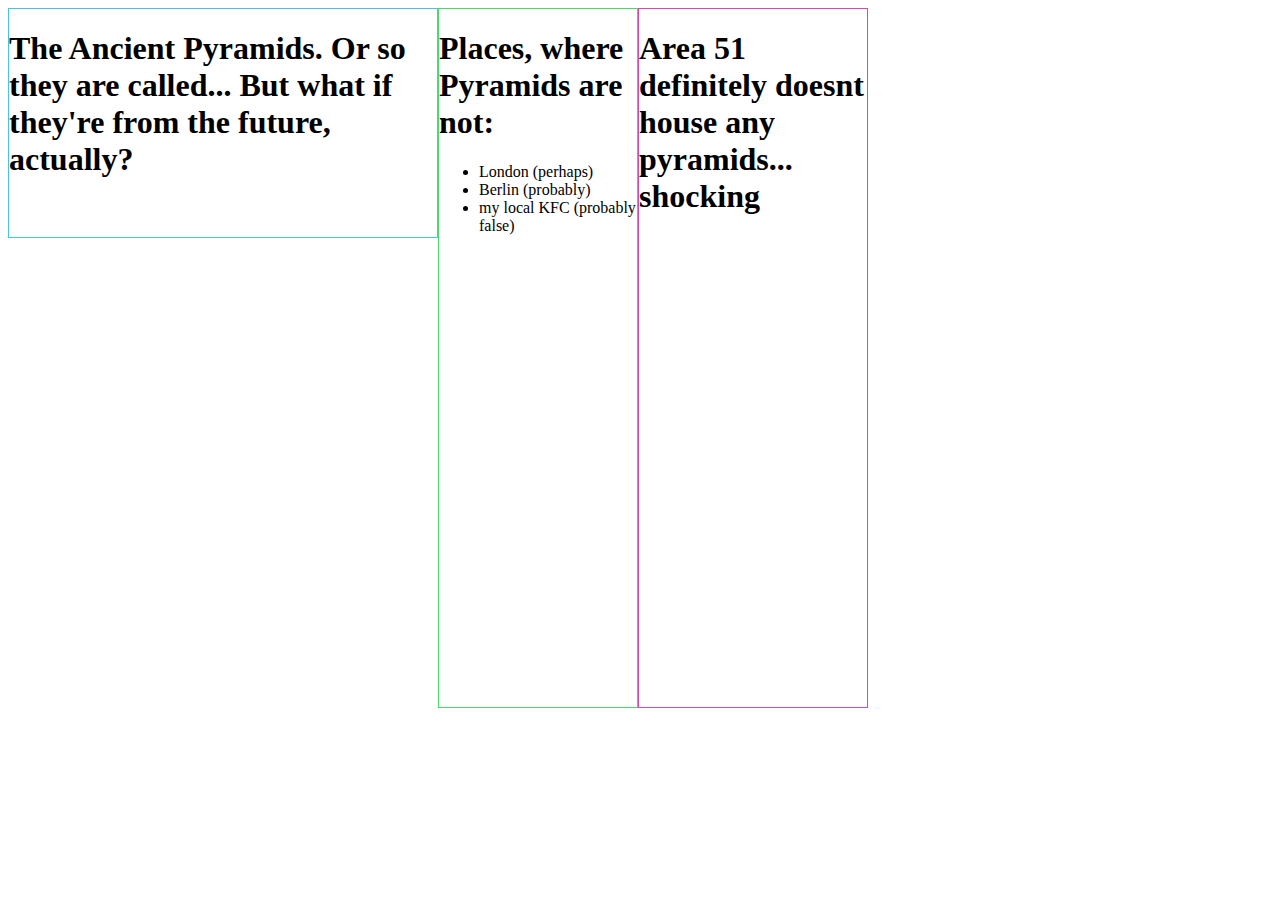
<file: L05/index.html>
<!DOCTYPE html>
<html lang="en">
<head>
    <meta charset="UTF-8">
    <meta name="viewport" content="width=device-width, initial-scale=1.0">
    <title>Document</title>
    <link rel="stylesheet" href="style.css" class="css">
</head>
<body>
    <div class="mainUP">
        <h1>The Ancient Pyramids. Or so they are called... 
            But what if they're from the future, actually? </h1>
    </div>
    
    <div class="mainLEFT">
        <h1> Places, where Pyramids are not: </h1>
        <ul> 
            <li> London (perhaps)</li>
            <li> Berlin (probably)</li>
            <li> my local KFC (probably false)</li>
        </ul>
    </div>
    
    <div class="mainRIGHT">
        <h1> Area 51 definitely doesnt house any pyramids... shocking </h1>
    </div>
    
</body>
</html>
</file>
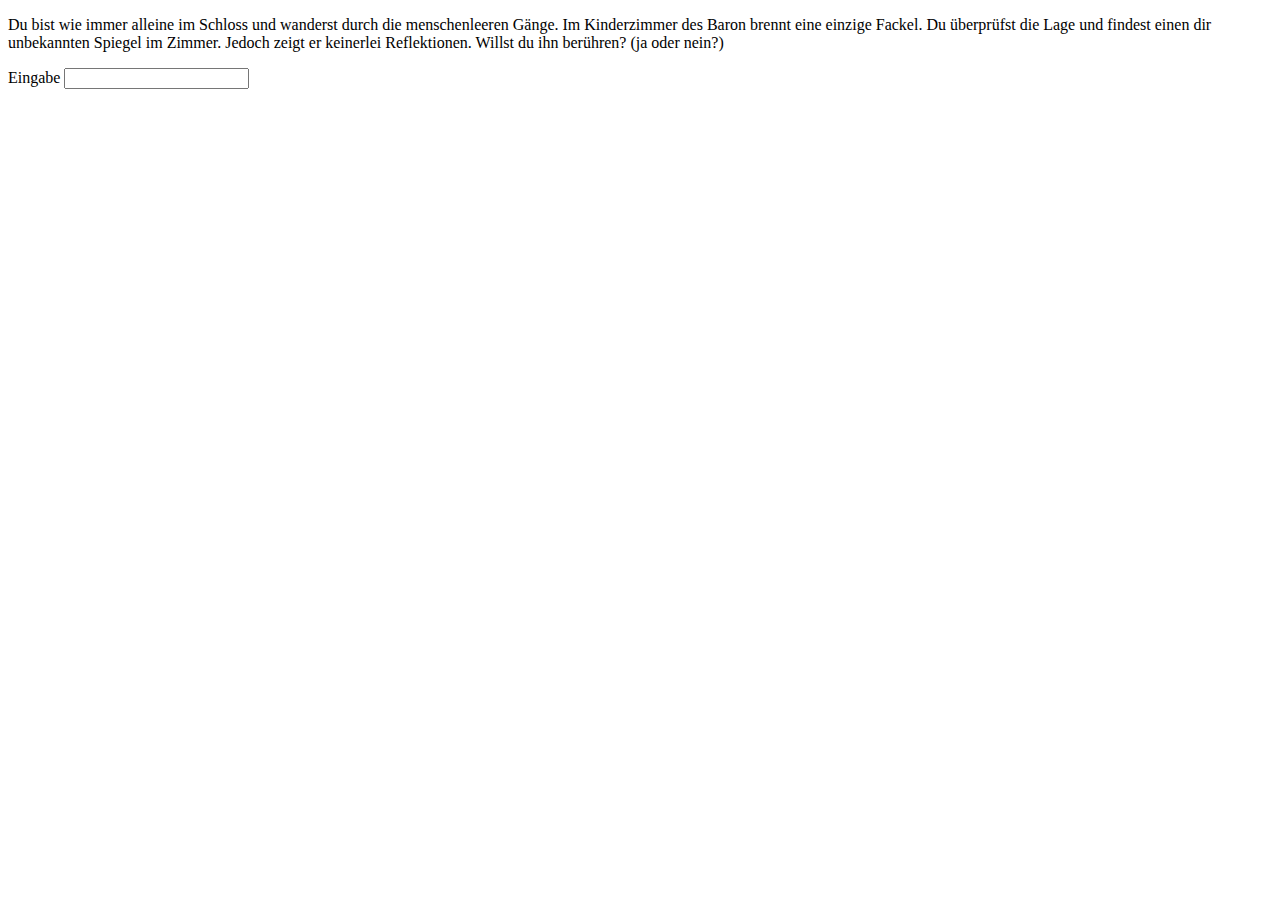
<file: L08/index.html>
<!DOCTYPE html>
<html lang="en">
<head>
    <meta charset="UTF-8">
    <meta name="viewport" content="width=device-width, initial-scale=1.0">
    <script defer src="./script.js"></script> 
    <title>Document</title>
</head>
<body>
   <p id="output"> Du bist wie immer alleine im Schloss und wanderst durch die menschenleeren Gänge. Im Kinderzimmer des Baron brennt eine einzige Fackel. Du überprüfst die Lage und findest einen dir unbekannten Spiegel im Zimmer. Jedoch zeigt er keinerlei Reflektionen. Willst du ihn berühren? (ja oder nein?)</p>
    <div class="inputForm_group"> </div>
    <label for="name" class="intputForm_label"> Eingabe</label>
    <input type="input" class="intputForm_field" />
    </div>
</body> 
</html>
</file>
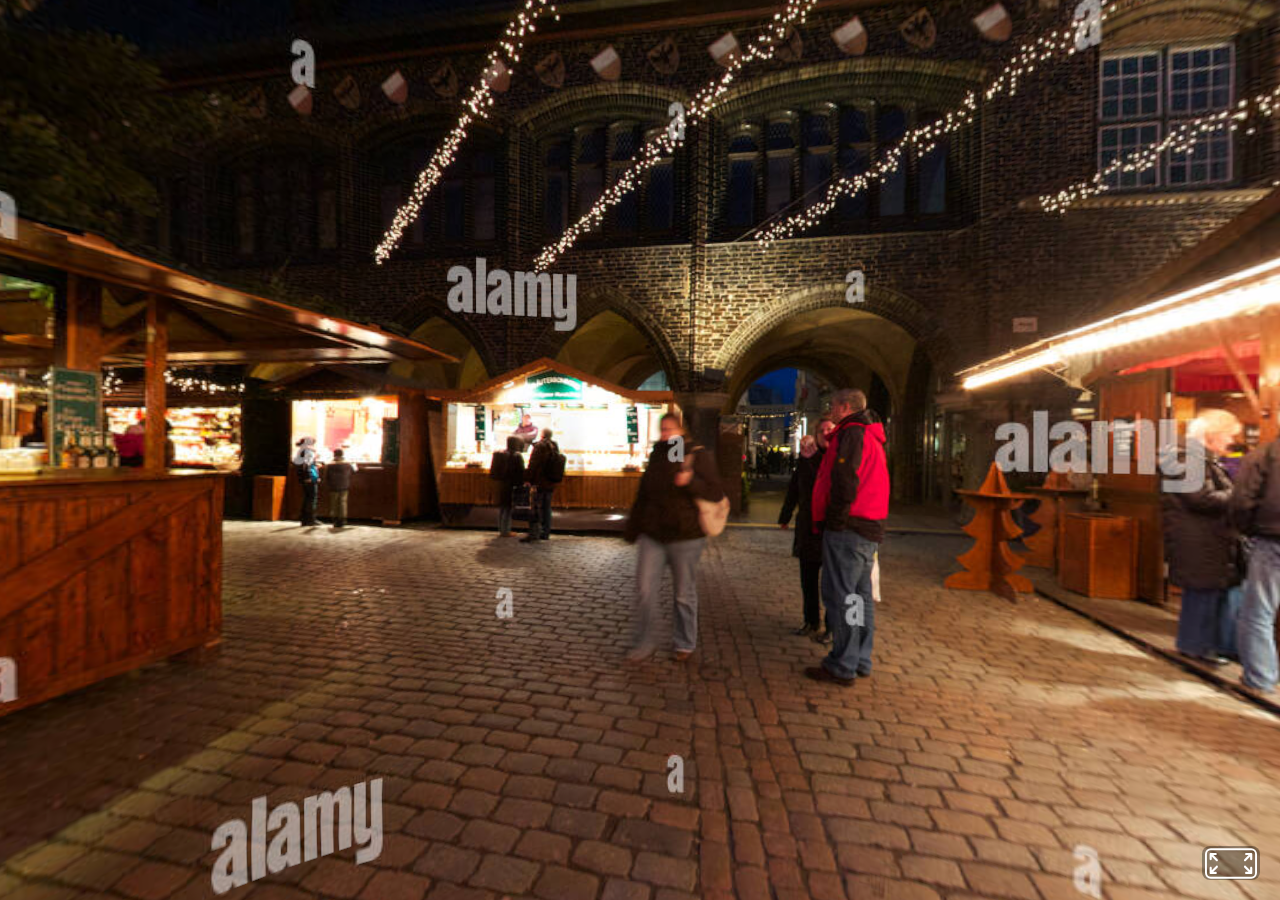
<file: aframe.html>
<!DOCTYPE html>
<html>
  <head>
    <meta charset="utf-8">
    <title>360&deg; Image</title>
    <meta name="description" content="360&deg; Image - A-Frame">
    <script src="/aframe-master.min.js"></script>
  </head>
  <body>
    <a-scene>
      <a-sky src="budenzauber-on-the-weihnachtsmarkt-PMX9H8.jpg" rotation="0 -130 0"></a-sky>

      <a-text font="kelsonsans" value="Weihnachtsmarkt" width="6" position="-2.5 0.25 -1.5"
              rotation="0 15 0"></a-text>
    </a-scene>
  </body>
</html
</file>
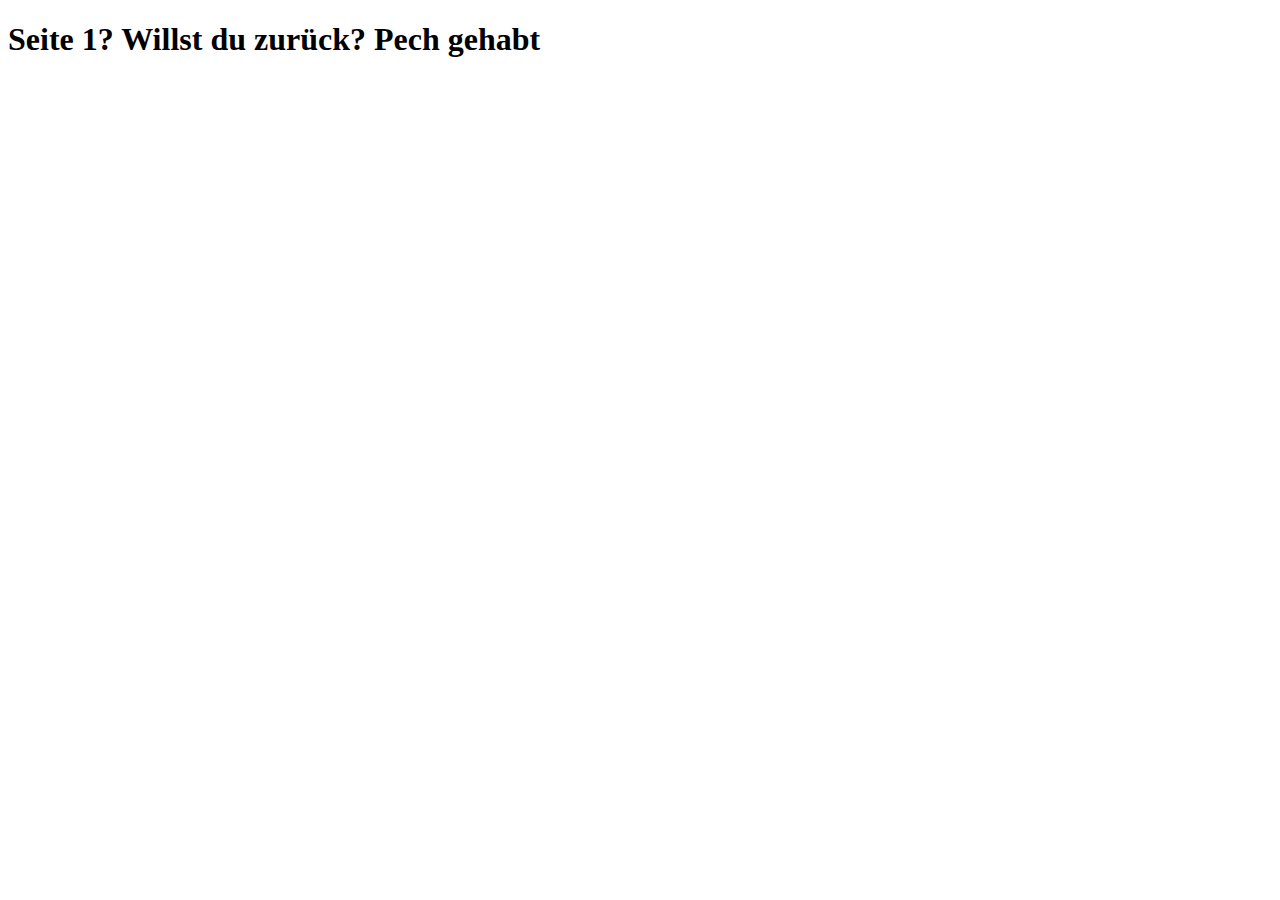
<file: verzeichnich1.html>
<!DOCTYPE html>
<html lang="en">
<head>
    <meta charset="UTF-8">
    <meta name="viewport" content="width=device-width, initial-scale=1.0">
    <title>Document</title>
</head>
<body>
     <h1> Seite 1? Willst du zurück? Pech gehabt</h1>
</body>
</html>
</file>
<file: L05/style.css>
* {
    box-sizing: border-box;
  }

.mainUP {
    width: 430px; 
    height: 230px;    
    float:left;
    border: 1px solid rgb(70, 197, 219);
}

.mainLEFT {
   width: 200px;
   height: 700px;
   float: left;
   border: 1px solid rgb(70, 219, 107);
}

.mainRIGHT {
    width: 230px;
    height: 700px;
    float: left;
    border: 1px solid rgb(219, 70, 174);
 }

 @media only screen and (min-width: 1280) {
.mainUP {
    width: 1280px; 
    height: 300px;    
    float:left;
}
.mainLEFT { 
    width: 300px; 
    height: 420px; 
    float: left;   
}
.mainRIGHT {
    width: 980px; 
    height: 420px;  
    float: left;
}
 }
</file>
